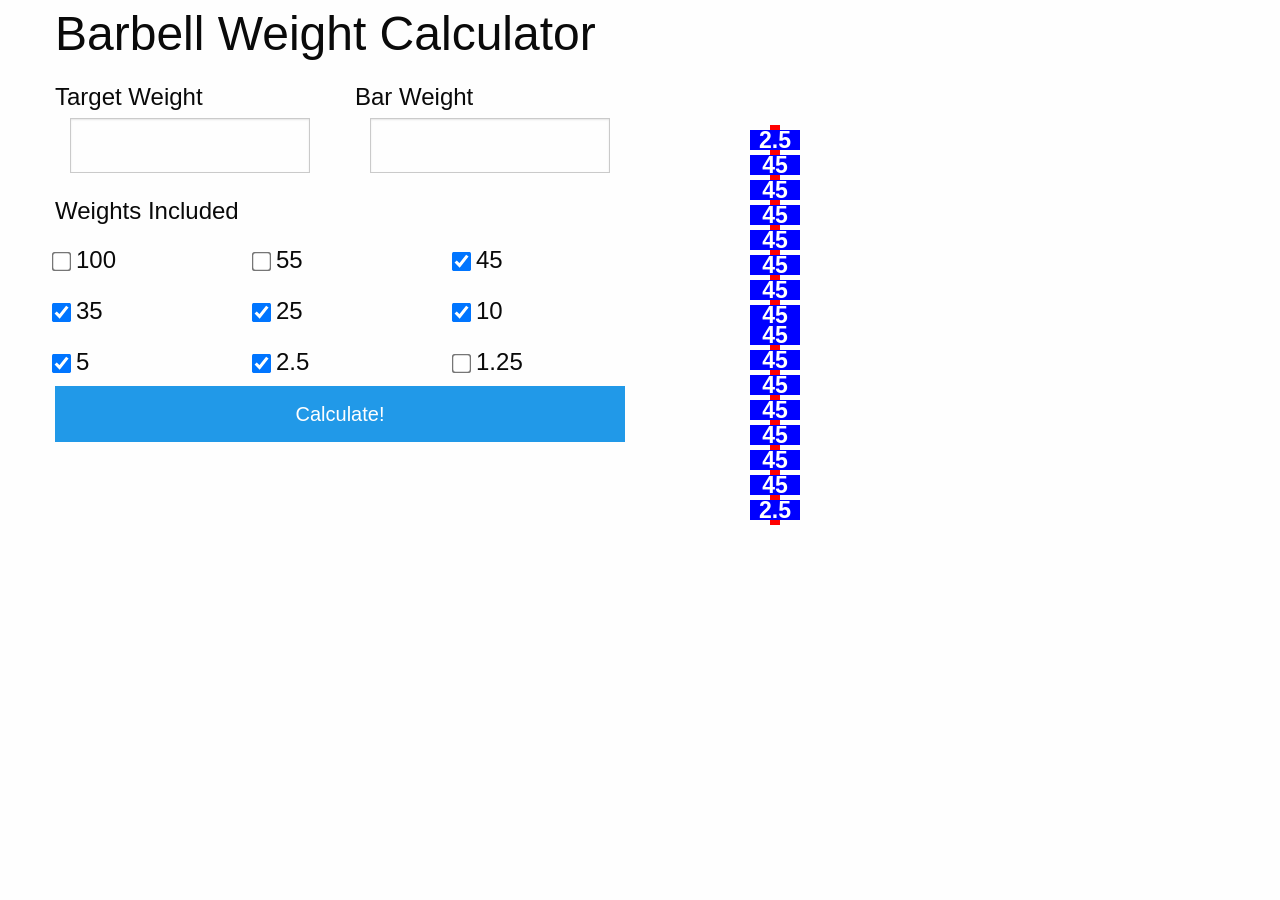
<file: index.html>
<!DOCTYPE html>

<html><head><meta http-equiv="Content-Type" content="text/html; charset=UTF-8">

  <title>Barbell Weight Calculator</title>
  <script src="https://d3js.org/d3.v4.min.js" type="text/javascript"></script>
 <!-- <script src="C:\Users\Wesley\Documents\weight.js"></script> -->
	<script type="text/javascript" src="weight.js"></script>

  <link rel="stylesheet" href="foundation.min.css">
<!--  <link rel="stylesheet" href="C:\Users\Wesley\Documents\weight.css"> -->
  <link rel="stylesheet" type="text/css" href="weight.css">

<meta class="foundation-mq"></head>
<body data-whatinput="mouse">
  
    <div class="row">
	<div class="large-12 columns">
	    <h1>Barbell Weight Calculator</h1>
	</div>
    </div>

    <div class="row">
	<div class="large-6 columns">
	    <form>
		<div class="row">
		    <div class="large-6 columns">
			<label for="weight">Target Weight</label>

			<div class="large-12 columns">
			    <input id="weight" type="number" max="1000" min="12.5" step="2.5">
			</div>
		    </div>

		    <div class="large-6 columns">
			<label for="barweight">Bar Weight</label>

			<div class="large-12 columns">
			    <input id="barweight" type="number" max="200" min="10" step="5">
			</div>
		    </div>

		    <div class="large-12 columns">
			<label for="weightsInc">Weights Included</label>
			<div id="weightChecks"><div class="row"><div class="small-4 columns"><input type="checkbox" name="weightsInc" value="100"><label>100</label></div><div class="small-4 columns"><input type="checkbox" name="weightsInc" value="55"><label>55</label></div><div class="small-4 columns"><input type="checkbox" name="weightsInc" value="45" checked=""><label>45</label></div><div class="small-4 columns"><input type="checkbox" name="weightsInc" value="35" checked=""><label>35</label></div><div class="small-4 columns"><input type="checkbox" name="weightsInc" value="25" checked=""><label>25</label></div><div class="small-4 columns"><input type="checkbox" name="weightsInc" value="10" checked=""><label>10</label></div><div class="small-4 columns"><input type="checkbox" name="weightsInc" value="5" checked=""><label>5</label></div><div class="small-4 columns"><input type="checkbox" name="weightsInc" value="2.5" checked=""><label>2.5</label></div><div class="small-4 columns"><input type="checkbox" name="weightsInc" value="1.25"><label>1.25</label></div></div></div>
		    </div>

		    <div class="large-12 columns">
			<button type="button" class="large expanded button" id="calculateBtn" onclick="outputResultSVG();">Calculate!</button>
		    </div>
		</div>
	    </form>
	</div>

	<div class="large-6 columns">
	    <div id="result" class="large-6 medium-6 columns"><svg id="svgresult" width="200" height="450"><rect id="thebar" width="10" height="400" x="100" y="50"></rect><rect class="plate" width="50" height="20" x="80" y="55"></rect><text class="plateLabel" x="105" y="73">2.5</text><rect class="plate" width="50" height="20" x="80" y="425"></rect><text class="plateLabel" x="105" y="443">2.5</text><rect class="plate" width="50" height="20" x="80" y="80"></rect><text class="plateLabel" x="105" y="98">45</text><rect class="plate" width="50" height="20" x="80" y="400"></rect><text class="plateLabel" x="105" y="418">45</text><rect class="plate" width="50" height="20" x="80" y="105"></rect><text class="plateLabel" x="105" y="123">45</text><rect class="plate" width="50" height="20" x="80" y="375"></rect><text class="plateLabel" x="105" y="393">45</text><rect class="plate" width="50" height="20" x="80" y="130"></rect><text class="plateLabel" x="105" y="148">45</text><rect class="plate" width="50" height="20" x="80" y="350"></rect><text class="plateLabel" x="105" y="368">45</text><rect class="plate" width="50" height="20" x="80" y="155"></rect><text class="plateLabel" x="105" y="173">45</text><rect class="plate" width="50" height="20" x="80" y="325"></rect><text class="plateLabel" x="105" y="343">45</text><rect class="plate" width="50" height="20" x="80" y="180"></rect><text class="plateLabel" x="105" y="198">45</text><rect class="plate" width="50" height="20" x="80" y="300"></rect><text class="plateLabel" x="105" y="318">45</text><rect class="plate" width="50" height="20" x="80" y="205"></rect><text class="plateLabel" x="105" y="223">45</text><rect class="plate" width="50" height="20" x="80" y="275"></rect><text class="plateLabel" x="105" y="293">45</text><rect class="plate" width="50" height="20" x="80" y="230"></rect><text class="plateLabel" x="105" y="248">45</text><rect class="plate" width="50" height="20" x="80" y="250"></rect><text class="plateLabel" x="105" y="268">45</text></svg></div>
	</div>
    </div>

    <br>
    <br>

    <div class="row">

    </div>




</body></html>
</file>
<file: weight.css>
body
{
    font-family: sans-serif;
    font-size: xx-large;
}


label
{
    font-size: x-large;
}

input[type="number"]
{
    font-size: xx-large;
    height: 55px;

}

input[type="checkbox"]
{
    transform: scale(1.5);
}

button
{
    font-size: xx-large;
}

.plateLabel
{
    fill: white;
    font-weight: bold;
    font-size: 23px;
    text-anchor: middle;
}

.plate
{
    fill: blue;
}

#thebar
{
    fill: red;
}
</file>
